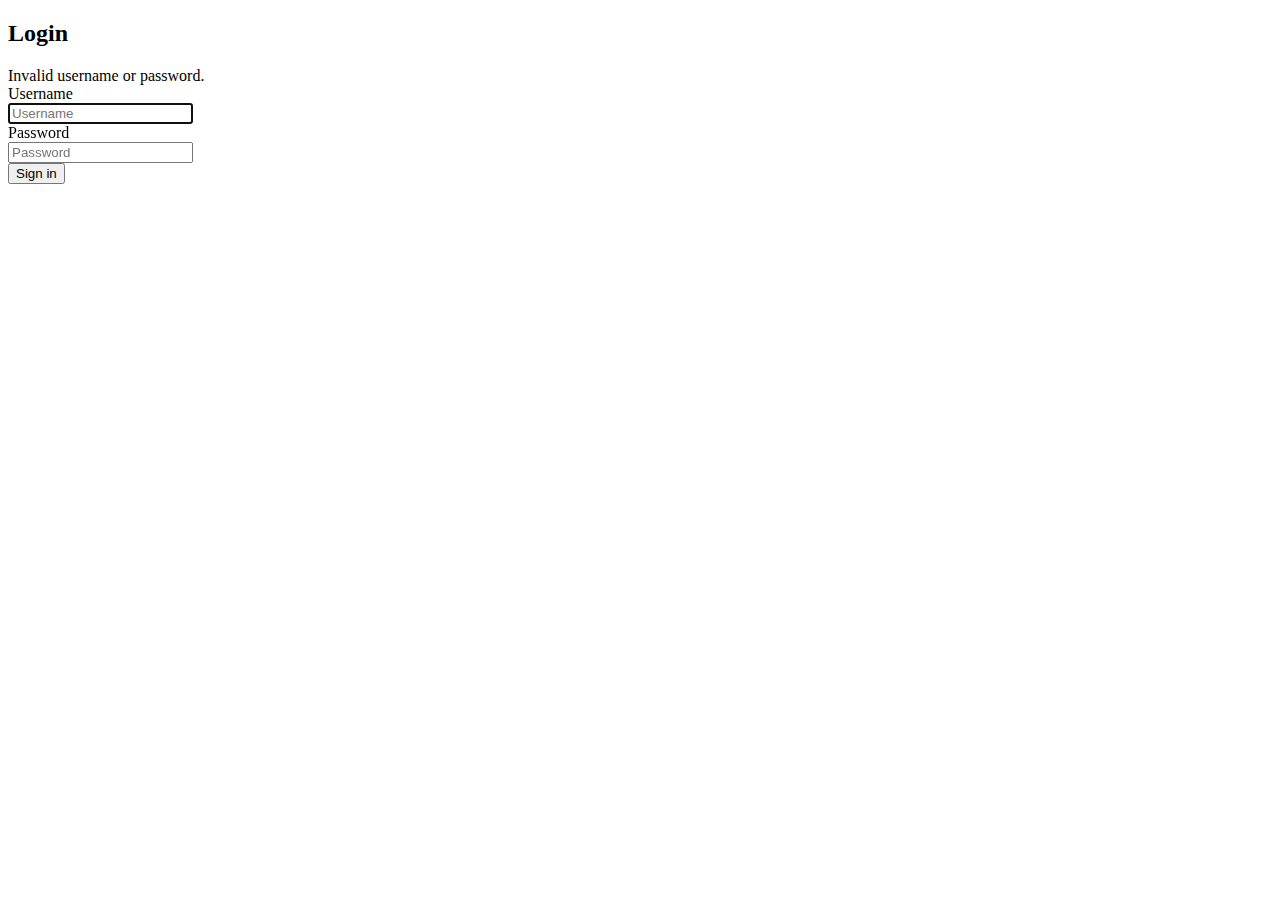
<file: src/main/resources/templates/login.html>
<!doctype html>
<html xmlns:th="http://www.thymeleaf.org" xmlns:layout="http://www.ultraq.net.nz/thymeleaf/layout" layout:decorate="~{layout}"lang="en">
<head>
    <title>Login</title>
</head>
<body>

<div layout:fragment="content">
    <div class="container main-content">
        <div class="jumbotron main-content">
			<h2>Login</h2>
		</div>
        <form th:action="@{/login}" method="post">
            <div th:if="${param.error}">
                <div class="alert alert-danger">
                    Invalid username or password.
                </div>
            </div>
            <div class="form-group row">
                <label for="username" class="col-sm-2 col-form-label">Username</label>
                <div class="col-sm-6">
                    <input type="text" id="username" name="username" class="form-control" placeholder="Username" autofocus="autofocus">
                </div>
            </div>
            <div class="form-group row">
                <label for="password" class="col-sm-2 col-form-label">Password</label>
                <div class="col-sm-6">
                    <input type="password" id="password" name="password" class="form-control" placeholder="Password" autofocus="autofocus">
                </div>
            </div>
            <div class="form-group row">
                <div class="col-sm-2">
                    <button type="submit" class="btn btn-primary">Sign in</button>
                </div>
            </div>
        </form>
    </div>
</div>

</body>
</html>
</file>
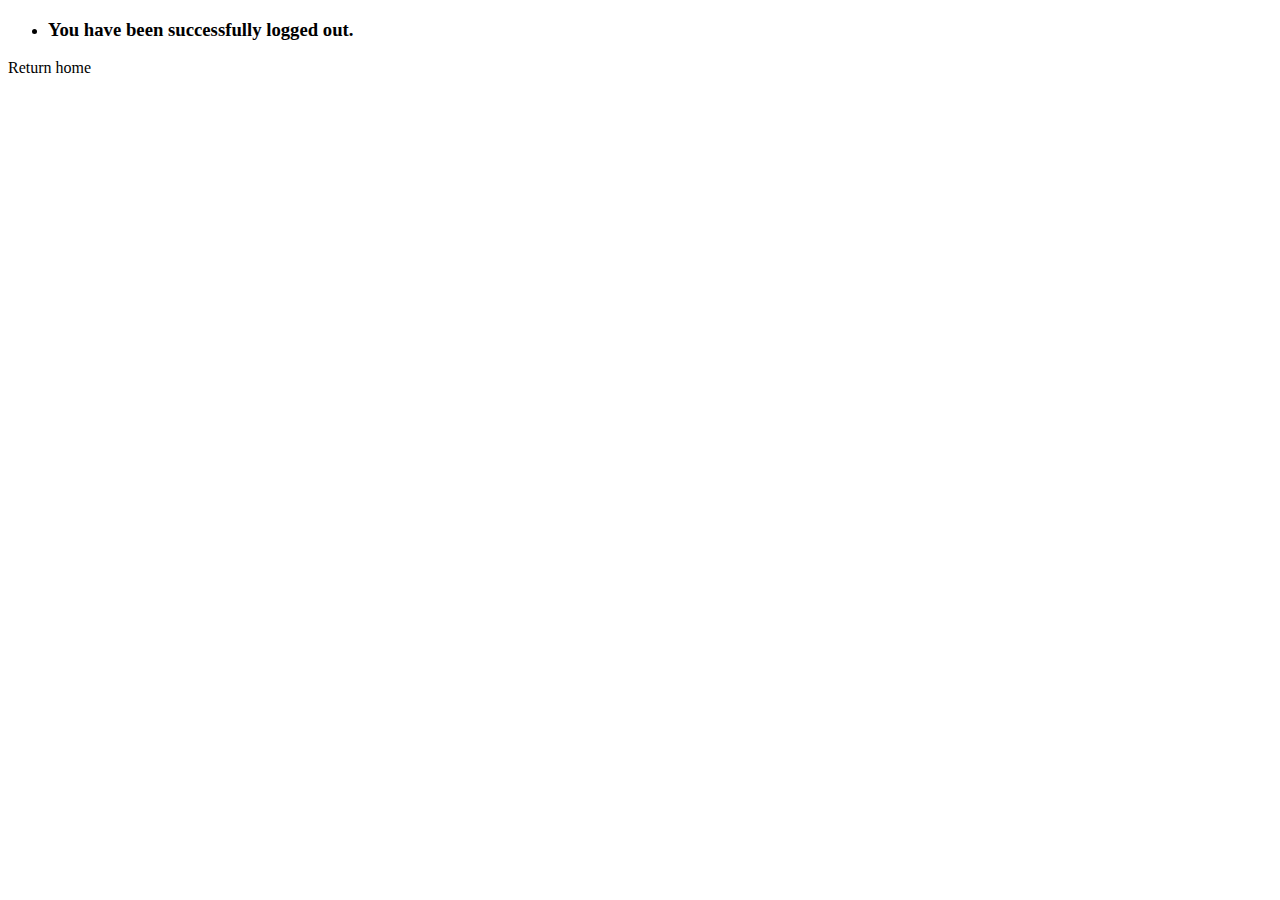
<file: src/main/resources/templates/logout.html>
<!doctype html>
<html xmlns:th="http://www.thymeleaf.org" xmlns:layout="http://www.ultraq.net.nz/thymeleaf/layout" layout:decorate="~{layout}"lang="en">
<head>
    <title>Logout</title>
</head>
<body>

<div layout:fragment="content">
    <div class="container main-content">
        <ul class="list-group">
            <li class="list-group-item list-group-item-info"><h3>You have been successfully logged out.</h3></li>
        </ul>
        <a th:href="@{/index}">Return home</a>
    </div>
</div>

</body>
</html>
</file>
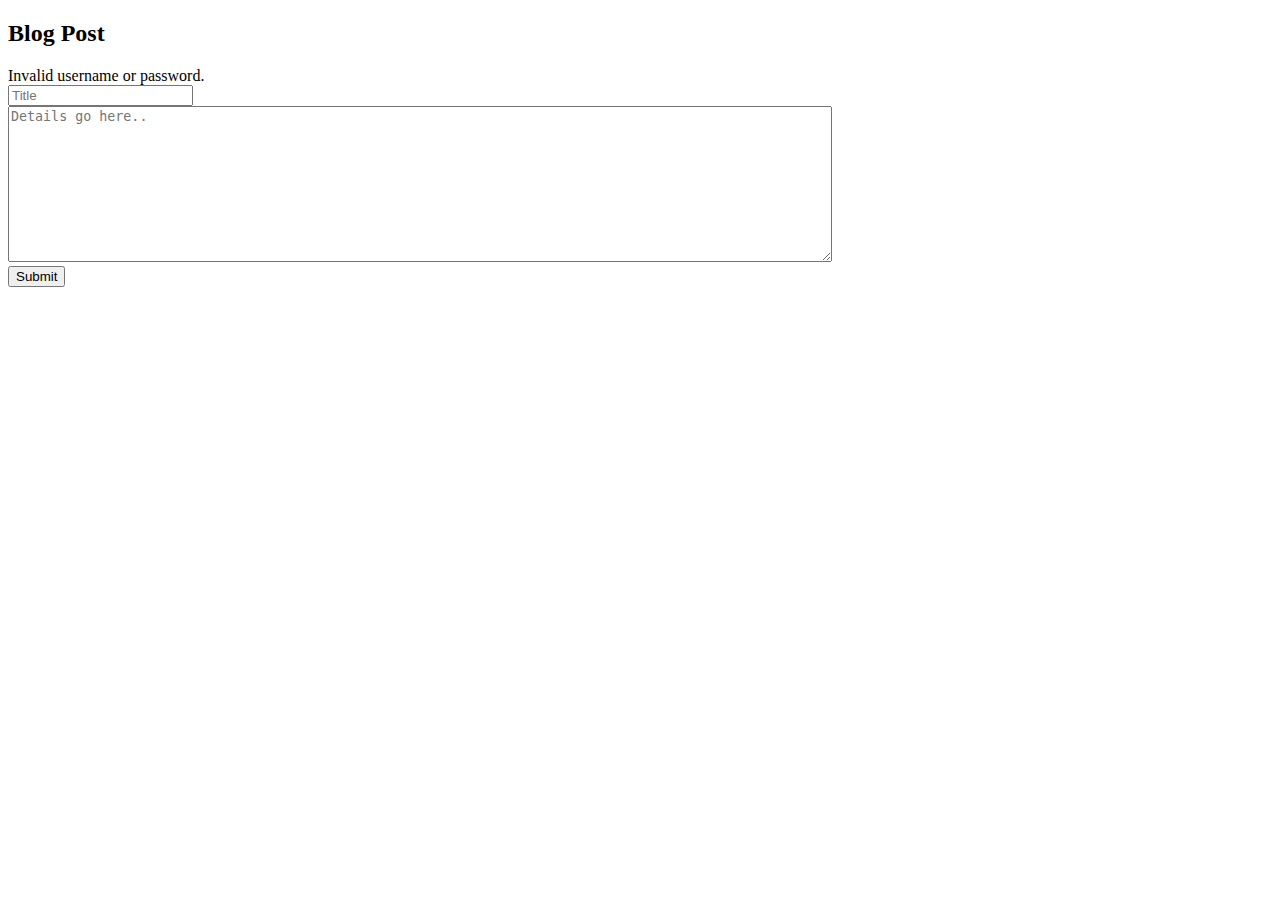
<file: src/main/resources/templates/post.html>
<!doctype html>
<html xmlns:th="http://www.thymeleaf.org" xmlns:layout="http://www.ultraq.net.nz/thymeleaf/layout" layout:decorate="~{layout}"lang="en">
<head>
    <title>Login</title>
    <meta http-equiv="Content-Type" content="text/html; charset=UTF-8" />
</head>
<body>

<div layout:fragment="content">
    <div class="jumbotron main-content">
		<h2>Blog Post</h2>
	</div>
    <div class="container jumbotron">
        <form name="signup" th:action="@{/post}" th:object="${post}" onsubmit="return validateForm()" method="post">
            <div th:if="${param.error}">
                <div class="alert alert-danger">
                    Invalid username or password.
                </div>
            </div>
            <div id="posterrordiv" style="display:none">
                <p class="alert alert-danger" id="alerttxt">Invalid username or password.</p>
            </div>
            <div class="form-group row">
                <div class="col-sm-6 col-md-12">
                    <input type="text" name="title" placeholder="Title">
                </div>
            </div>
            <div class="form-group row">
                <div class="col-sm-6 col-md-12">
                    <textarea rows = "10" cols = "100" placeholder="Details go here.." name = "post"></textarea>
                </div>
            </div>
            <div class="form-group row">
                <div class="col-sm-2">
                    <button type="submit" class="btn btn-primary">Submit</button>
                </div>
            </div>
        </form>
     </div>
   </div>
</body>
</html>
</file>
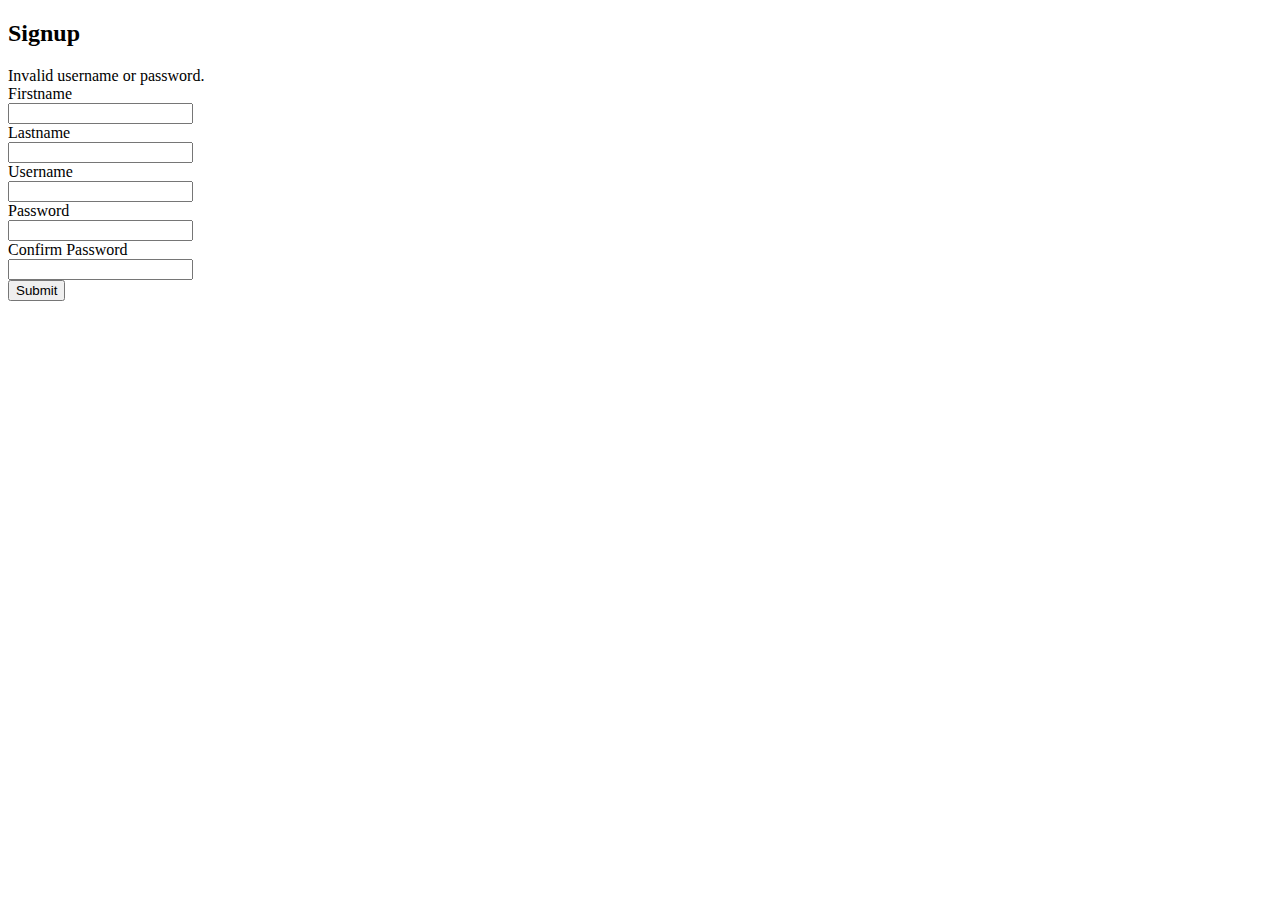
<file: src/main/resources/templates/signup.html>
<!doctype html>
<html xmlns:th="http://www.thymeleaf.org" xmlns:layout="http://www.ultraq.net.nz/thymeleaf/layout" layout:decorate="~{layout}"lang="en">
<head>
    <title>Login</title>
    <meta http-equiv="Content-Type" content="text/html; charset=UTF-8" />
</head>
<body>

<div layout:fragment="content">
    <div class="jumbotron main-content">
		<h2>Signup</h2>
	</div>
    <div class="container jumbotron">
        <form name="signup" th:action="@{/signup}" th:object="${signup}" onsubmit="return validateForm()" method="post">
            <div th:if="${param.error}">
                <div class="alert alert-danger">
                    Invalid username or password.
                </div>
            </div>
            <div id="signuperrordiv" style="display:none">
                <p class="alert alert-danger" id="alerttxt">Invalid username or password.</p>
            </div>
            <div class="form-group row">
                <label class="col-sm-2 col-form-label">Firstname</label>
                <div class="col-sm-6">
                    <input type="text" name="firstName">
                </div>
            </div>
            <div class="form-group row">
                <label class="col-sm-2 col-form-label">Lastname</label>
                <div class="col-sm-6">
                    <input type="text" name="lastName">
                </div>
            </div>
            <div class="form-group row">
                <label class="col-sm-2 col-form-label">Username</label>
                <div class="col-sm-6">
                    <input type="text" name="userName">
                </div>
            </div>
            <div class="form-group row">
                <label class="col-sm-2 col-form-label">Password</label>
                <div class="col-sm-6">
                    <input type="password" name="password">
                </div>
            </div>
            <div class="form-group row">
                <label class="col-sm-2 col-form-label">Confirm Password</label>
                <div class="col-sm-6">
                    <input type="password" name="confirmpassword">
                </div>
            </div>
            <div class="form-group row">
                <div class="col-sm-2">
                    <button type="submit" class="btn btn-primary">Submit</button>
                </div>
            </div>
        </form>
    </div>
        <script>
    	// Get the modal
        var signuperrordiv = document.getElementById('signuperrordiv');
		var signuperror = document.getElementById('alerttxt');
		
		function validateForm() {
		  var x = document.forms["signup"]["firstName"].value;
		  if ((x == "") || (x.length < 3) || (x.length > 64)) {
		    document.getElementById('signuperrordiv').style.display='inline';
		    signuperror.innerHTML = "First name must be filled out (3-64 chars)";
		    return false;
		  }
		  var y = document.forms["signup"]["lastName"].value;
		  if ((y == "") || (y.length < 2) || (y.length > 64)) {
		    document.getElementById('signuperrordiv').style.display='inline';
		    signuperror.innerHTML = "Last name must be filled out (2-64 chars)";
		    return false;
		  }
		  var z = document.forms["signup"]["userName"].value;
		  if ((z == "") || (z.length < 6) || (z.length > 128)) {
		    document.getElementById('signuperrordiv').style.display='inline';
		    signuperror.innerHTML = "Username must be filled out (6-128 chars)";
		    return false;
		  }
		  var p1 = document.forms["signup"]["password"].value;
		  var p2 = document.forms["signup"]["confirmpassword"].value;
		  if ((p1 == "") || (p2 == "") || (p1.length < 8) || (p2.length < 8)) {
		    document.getElementById('signuperrordiv').style.display='inline';
		    signuperror.innerHTML = "Passwords must be filled out (Must be 8 chars)";
		    return false;
		  }
		  if (p1 != p2) {
		    document.getElementById('signuperrordiv').style.display='inline';
		    signuperror.innerHTML = "Passwords don't match!";
		    return false;
		  }
		  signuperror.style.display='none';
		}
	</script>
</div>

</body>
</html>
</file>
